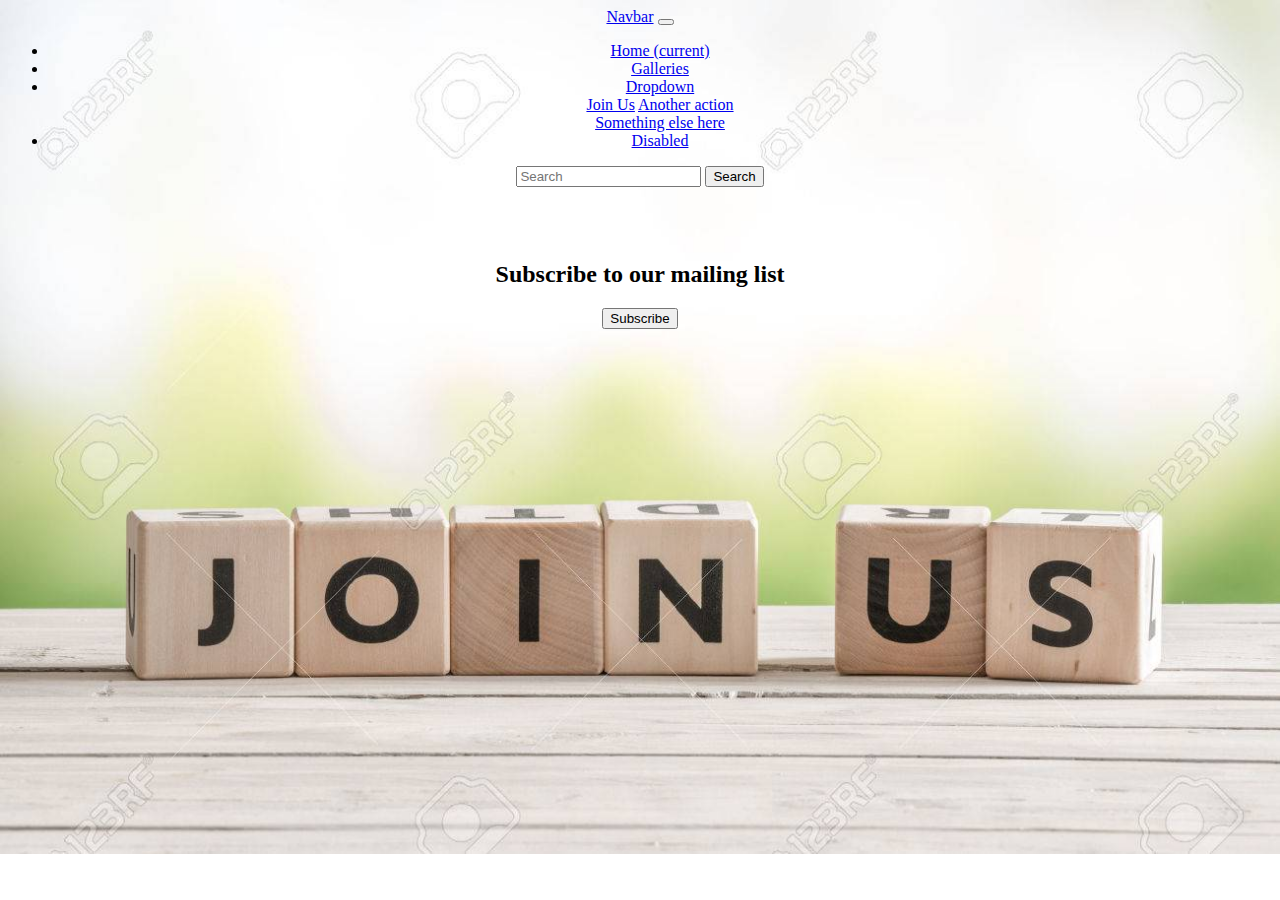
<file: joinus.html>
<!DOCTYPE html>
<html>
<head>
	<title>Join Us</title>
	<link rel="stylesheet" href="https://stackpath.bootstrapcdn.com/bootstrap/4.2.1/css/bootstrap.min.css" integrity="sha384-GJzZqFGwb1QTTN6wy59ffF1BuGJpLSa9DkKMp0DgiMDm4iYMj70gZWKYbI706tWS" crossorigin="anonymous">
	<link rel="stylesheet" type="text/css" href="style2.css">

</head>
<body>
	<nav class="navbar navbar-expand-lg navbar-light bg-light">
	  <a class="navbar-brand" href="#">Navbar</a>
	  <button class="navbar-toggler" type="button" data-toggle="collapse" data-target="#navbarSupportedContent" aria-controls="navbarSupportedContent" aria-expanded="false" aria-label="Toggle navigation">
	    <span class="navbar-toggler-icon"></span>
	  </button>

	  <div class="collapse navbar-collapse" id="navbarSupportedContent">
	    <ul class="navbar-nav mr-auto">
	      <li class="nav-item active">
	        <a class="nav-link" href="#">Home <span class="sr-only">(current)</span></a>
	      </li>
	      <li class="nav-item">
	        <a class="nav-link" href="galleries.html">Galleries</a>
	      </li>
	      <li class="nav-item dropdown">
	        <a class="nav-link dropdown-toggle" href="#" id="navbarDropdown" role="button" data-toggle="dropdown" aria-haspopup="true" aria-expanded="false">
	          Dropdown
	        </a>
	        <div class="dropdown-menu" aria-labelledby="navbarDropdown">
	          <a class="dropdown-item" href="joinus.html">Join Us</a>
	          <a class="dropdown-item" href="#">Another action</a>
	          <div class="dropdown-divider"></div>
	          <a class="dropdown-item" href="#">Something else here</a>
	        </div>
	      </li>
	      <li class="nav-item">
	        <a class="nav-link disabled" href="#" tabindex="-1" aria-disabled="true">Disabled</a>
	      </li>
	    </ul>
	    <form class="form-inline my-2 my-lg-0">
	      <input class="form-control mr-sm-2" type="search" placeholder="Search" aria-label="Search">
	      <button class="btn btn-outline-success my-2 my-sm-0" type="submit">Search</button>
	    </form>
	  </div>
	</nav>

	
	<div id="mc_embed_signup">
	<form action="https://website.us20.list-manage.com/subscribe/post?u=466b2be8981873580cccd39f3&amp;id=7f6d77eb84" method="post" id="mc-embedded-subscribe-form" name="mc-embedded-subscribe-form" class="validate" target="_blank" novalidate>
	    <div id="mc_embed_signup_scroll">
	    	<br>
	    	<br>
	    	<br>
		<h2 class="center">Subscribe to our mailing list</h2>
		<div id="mce-responses" class="clear">
			<div class="response" id="mce-error-response" style="display:none"></div>
			<div class="response" id="mce-success-response" style="display:none"></div>
		</div>    <!-- real people should not fill this in and expect good things - do not remove this or risk form bot signups-->
	    <div style="position: absolute; left: -5000px;" aria-hidden="true"><input type="text" name="b_466b2be8981873580cccd39f3_7f6d77eb84" tabindex="-1" value=""></div>
	    <div class="clear"><input type="submit" value="Subscribe" name="subscribe" id="mc-embedded-subscribe" class="btn btn-secondary"></div>
	    </div>
	</form>
	</div>


	<script type='text/javascript' src='//s3.amazonaws.com/downloads.mailchimp.com/js/mc-validate.js'></script><script type='text/javascript'>(function($) {window.fnames = new Array(); window.ftypes = new Array();fnames[0]='EMAIL';ftypes[0]='email';fnames[1]='FNAME';ftypes[1]='text';fnames[2]='LNAME';ftypes[2]='text';fnames[3]='ADDRESS';ftypes[3]='address';fnames[4]='PHONE';ftypes[4]='phone';fnames[5]='BIRTHDAY';ftypes[5]='birthday';}(jQuery));var $mcj = jQuery.noConflict(true);</script>
	<!--End mc_embed_signup-->


	<script src="https://code.jquery.com/jquery-3.3.1.slim.min.js" integrity="sha384-q8i/X+965DzO0rT7abK41JStQIAqVgRVzpbzo5smXKp4YfRvH+8abtTE1Pi6jizo" crossorigin="anonymous"></script>
	<script src="https://cdnjs.cloudflare.com/ajax/libs/popper.js/1.14.6/umd/popper.min.js" integrity="sha384-wHAiFfRlMFy6i5SRaxvfOCifBUQy1xHdJ/yoi7FRNXMRBu5WHdZYu1hA6ZOblgut" crossorigin="anonymous"></script>
	<script src="https://stackpath.bootstrapcdn.com/bootstrap/4.2.1/js/bootstrap.min.js" integrity="sha384-B0UglyR+jN6CkvvICOB2joaf5I4l3gm9GU6Hc1og6Ls7i6U/mkkaduKaBhlAXv9k" crossorigin="anonymous"></script>
</body>
</html>
</file>
<file: style2.css>
body{
	background-image: url(joinus.jpg);
	background-repeat: no-repeat;
	background-size: cover;
	margin-bottom: 200px;
	align-content: center;
	justify-content: center;
	text-align: center;
}



.center h2 {
  margin: 50px;
  position: absolute;
  top: 50%;
  left: 50%;
  -ms-transform: translate(-50%, -50%);
  transform: translate(-50%, -50%);
}
</file>
